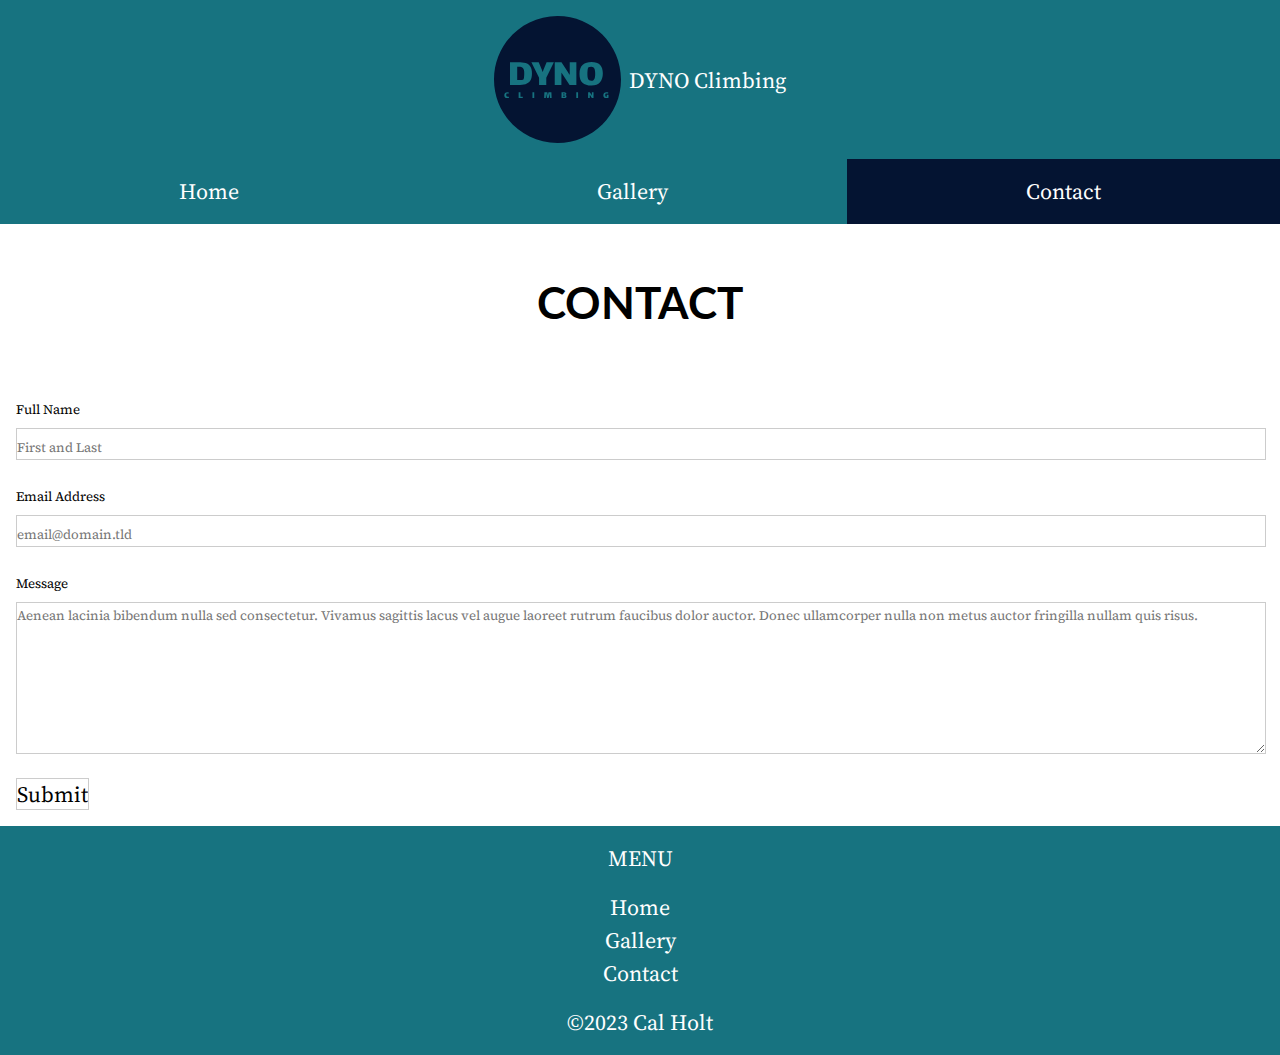
<file: contact.html>
<!DOCTYPE html>
<html lang="en">
<head>
  <meta charset="UTF-8">
  <meta name="viewport" content="width=device-width, initial-scale=1.0">
  <title>DYNO Climbing</title>
  <link rel="stylesheet" href="css/reset.css">
  <link rel="stylesheet" href="css/global.css">
  <link rel="stylesheet" href="css/contact.css">
  <link rel="stylesheet" href="css/fonts.css">
  <link rel="preconnect" href="https://fonts.googleapis.com">
<link rel="preconnect" href="https://fonts.gstatic.com" crossorigin>
<link href="https://fonts.googleapis.com/css2?family=Lato&family=Source+Serif+4:opsz@8..60&display=swap" rel="stylesheet">
</head>
<body>
  <nav>
    <div>
      <svg xmlns="http://www.w3.org/2000/svg" width="127" height="127" fill="none">
        <path fill="#041432" fill-rule="evenodd" d="M127 63.5c0 35.07-28.43 63.5-63.5 63.5S0 98.57 0 63.5 28.43 0 63.5 0 127 28.43 127 63.5ZM24 46.2c3.12 0 5.667.293 7.64.88 2 .587 3.547 1.693 4.64 3.32 1.12 1.627 1.68 3.96 1.68 7 0 3.253-.587 5.733-1.76 7.44-1.173 1.68-2.747 2.8-4.72 3.36-1.973.533-4.467.8-7.48.8h-8V46.2h8Zm5.36 17.36c.32-.32.547-1.147.68-2.48s.2-2.56.2-3.68c0-1.413-.107-2.533-.32-3.36-.187-.853-.533-1.533-1.04-2.04-.8-.88-2.173-1.32-4.12-1.32-.347 0-.867.027-1.56.08v13.28c.453.053 1.16.08 2.12.08.987 0 1.853-.04 2.6-.12.773-.107 1.253-.253 1.44-.44Zm22.912-1.84V69h-7.2v-7.2l-7.68-15.6h7.32l3.04 7.4c.32.747.613 1.533.88 2.36h.08c.293-.907.586-1.72.88-2.44l3-7.32h7.28l-7.6 15.52Zm15.135-1.92V69h-6.68V46.2h6.76l6.04 9.2c.906 1.36 1.6 2.507 2.08 3.44h.12V46.2h6.64V69h-6.8l-6.2-9.6-1.8-2.72h-.12l-.04 3.12Zm30.026 9.72c-3.974 0-6.96-.933-8.96-2.8-1.974-1.893-2.96-4.92-2.96-9.08 0-4.08 1.093-7.053 3.28-8.92 2.186-1.867 5.08-2.8 8.68-2.8 7.573 0 11.36 3.773 11.36 11.32 0 3.813-.934 6.813-2.8 9-1.84 2.187-4.707 3.28-8.6 3.28Zm-.16-4.72c.746 0 1.373-.12 1.88-.36.506-.267.906-.72 1.2-1.36.56-1.093.84-2.88.84-5.36 0-2.427-.28-4.187-.84-5.28-.56-1.12-1.587-1.707-3.08-1.76a8.29 8.29 0 0 0-1.76.2c-.587.107-.96.267-1.12.48-.32.373-.574 1.173-.76 2.4-.16 1.2-.24 2.52-.24 3.96 0 2.24.213 3.88.64 4.92.293.773.706 1.333 1.24 1.68.533.32 1.2.48 2 .48ZM14.11 82.04c.327-.047.613-.123.86-.23l-.11-1.17c-.493.053-.893.08-1.2.08-.387 0-.663-.04-.83-.12-.173-.08-.317-.24-.43-.48-.113-.247-.17-.597-.17-1.05 0-.26.027-.53.08-.81.053-.287.13-.477.23-.57.053-.047.21-.077.47-.09.267-.02.63-.03 1.09-.03h.63c.027-.107.053-.29.08-.55.027-.267.04-.467.04-.6a6.015 6.015 0 0 0-1.46-.19c-.98 0-1.74.25-2.28.75-.54.493-.81 1.24-.81 2.24 0 .98.257 1.707.77 2.18.513.473 1.223.71 2.13.71.28 0 .583-.023.91-.07Zm12.32-5.74h-1.8V82h4.13v-1.32h-2.33V76.3Zm13.81 0h-1.8V82h1.8v-5.7ZM55.945 82h1.68l-.23-5.7h-2.92l-.46 2.43c-.046.253-.096.483-.15.69l-.12-.66-.49-2.46h-2.86l-.24 5.7h1.69l.09-2.7c0-.1.004-.173.01-.22.02-.753.044-1.297.07-1.63h.03c.054.207.15.62.29 1.24l.1.5.58 2.81h1.68l.69-3.12.05-.25c.107-.533.2-.927.28-1.18h.03c.027.32.05.79.07 1.41l.13 3.14Zm16.256-2.55c-.193-.253-.516-.407-.97-.46v-.05c.367-.08.634-.227.8-.44.174-.213.26-.493.26-.84 0-.4-.103-.697-.31-.89-.206-.2-.476-.327-.81-.38-.326-.06-.756-.09-1.29-.09h-2.35V82h1.94c1.36 0 2.174-.087 2.44-.26a.932.932 0 0 0 .24-.26c.094-.14.174-.307.24-.5.067-.2.1-.41.1-.63 0-.353-.096-.653-.29-.9Zm-2.01-2.06a.413.413 0 0 1 .24.12c.1.1.15.25.15.45a.858.858 0 0 1-.08.37c-.046.113-.1.183-.16.21-.08.033-.243.05-.49.05h-.52v-1.22c.1-.007.247-.01.44-.01.194 0 .334.01.42.03Zm.52 3.24c-.026.107-.063.18-.11.22-.04.033-.183.06-.43.08-.246.013-.526.017-.84.01v-1.45c.114-.007.254-.01.42-.01.26 0 .444.01.55.03.114.02.2.06.26.12.06.053.107.143.14.27a1.223 1.223 0 0 1 .01.73Zm13.367-4.33h-1.8V82h1.8v-5.7ZM94.113 82h1.67v-2.3l.01-.78h.03l.45.68 1.55 2.4h1.7v-5.7h-1.66v3.16h-.03a9.244 9.244 0 0 0-.52-.86l-1.51-2.3h-1.69V82Zm20.4-.31v-2.85h-1.76v1.94h-.04c-.353 0-.633-.05-.84-.15a.941.941 0 0 1-.46-.52c-.1-.247-.15-.593-.15-1.04 0-.247.02-.503.06-.77.047-.267.124-.463.23-.59.067-.087.47-.13 1.21-.13.247 0 .59.007 1.03.02l.36.01c.027-.107.054-.29.08-.55.027-.267.04-.467.04-.6-.72-.153-1.336-.23-1.85-.23-.98 0-1.74.25-2.28.75-.54.493-.81 1.24-.81 2.24 0 .98.257 1.707.77 2.18.514.473 1.224.71 2.13.71.274 0 .61-.033 1.01-.1a8.62 8.62 0 0 0 1.27-.32Z" clip-rule="evenodd"/>
        
      </svg>
      <p> DYNO Climbing</p>
    </div>
    <ul>
      <li><a href="index.html">Home</a></li>
      <li><a href="gallery.html">Gallery</a></li>
      <li class="active"><a href="contact.html">Contact</a></li>
    </ul>
  </nav>
  <main>
    <h1 class="titles">CONTACT</h1>
    <form id="fs-frm" name="simple-contact-form" accept-charset="utf-8" action="https://formspree.io/f/{form_id}" method="post">
      <fieldset id="fs-frm-inputs">
        <label for="full-name">Full Name</label>
        <input type="text" name="name" id="full-name" placeholder="First and Last" required="">
        <label for="email-address">Email Address</label>
        <input type="email" name="_replyto" id="email-address" placeholder="email@domain.tld" required="">
        <label for="message">Message</label>
        <textarea rows="5" name="message" id="message" placeholder="Aenean lacinia bibendum nulla sed consectetur. Vivamus sagittis lacus vel augue laoreet rutrum faucibus dolor auctor. Donec ullamcorper nulla non metus auctor fringilla nullam quis risus." required=""></textarea>
        <input type="hidden" name="_subject" id="email-subject" value="Contact Form Submission">
      </fieldset>
      <input type="submit" value="Submit">
    </form>
  </main>
  <footer>
    <p>MENU</p>
    <div class="footer-container">
      <ul>
        <li><a href="index.html" class="f-nav">Home</a></li>
        <li><a href="gallery.html" class="f-nav">Gallery</a></li>
        <li><a href="contact.html" class="f-nav">Contact</a></li>
      </ul>
    </div>
    <p class="copyright">&copy;2023 Cal Holt</p>
  </footer>
</body>
</html>
</file>
<file: css/global.css>
:root {
  --orange: #CC4E39;
  --cyan: #177380;
  --blue: #041432;
}

/* Nav */
nav {
  background-color:var(--cyan);
}

nav div {
  display: flex;
  flex-direction: row;
  justify-content: center;
  padding: 1rem;
}

nav p {
  text-align: center;
  margin-top: 3rem;
  padding-left: .5rem;
}

nav ul {
  padding: 0;
  margin: 0;
  
  list-style: none;
  text-align: center;
}

nav li {
  flex: auto;
}

nav a {
  padding: 1rem;
  text-align: center;
  text-decoration: none;
  display: block;
  color: white;
}
div p {
  color: white;
}

nav a:hover {
  background-color: var(--blue);
  color: white;
}

@media (width > 40rem){
  nav ul {
    display:flex;
  }
}

/* Footer */
footer {
  background-color: var(--cyan);
  color: white;
}

footer p {
  text-align: center;
  margin: 0%;
  padding: 1rem;
}

.footer-container {
  display: flex;
  justify-content: space-around;
}

footer ul {
  text-align: center;
  padding: 0%;
  margin: 0;
}

footer a {
  color: white;
}

footer a:hover {
  font-weight: bold;
}

/* Active page */
.active {
  background-color:var(--blue);
}

/* H1 on page */
.titles {
  padding: 1rem;
  text-align: center;
}
</file>
<file: css/contact.css>
/* Contact From */
#fs-frm input,
    #fs-frm select,
    #fs-frm textarea,
    #fs-frm fieldset,
    #fs-frm optgroup,
    #fs-frm label,
    #fs-frm #card-element:disabled {
      font-family: inherit;
      font-size: 100%;
      color: inherit;
      border: none;
      border-radius: 0;
      display: block;
      width: 100%;
      padding: 0;
      margin: 0;
      -webkit-appearance: none;
      -moz-appearance: none;
    }
    #fs-frm label,
    #fs-frm legend,
    #fs-frm ::placeholder {
      font-size: .825rem;
      margin-bottom: .5rem;
      padding-top: .2rem;
      display: flex;
      align-items: baseline;
    }
    
    /* border, padding, margin, width */
    #fs-frm input,
    #fs-frm select,
    #fs-frm textarea,
    #fs-frm #card-element {
      border: 1px solid rgba(0,0,0,0.2);
      background-color: rgba(255,255,255,0.9);
    
      margin-bottom: 1.5rem;
    }
    #fs-frm input:focus,
    #fs-frm select:focus,
    #fs-frm textarea:focus {
      background-color: white;
      outline-style: solid;
      outline-width: thin;
      outline-color: gray;
      outline-offset: -1px;
    }
    #fs-frm [type="text"],
    #fs-frm [type="email"] {
      width: 100%;
    }
    #fs-frm [type="button"],
    #fs-frm [type="submit"],
    #fs-frm [type="reset"] {
      width: auto;
      cursor: pointer;
      -webkit-appearance: button;
      -moz-appearance: button;
      appearance: button;
    }
    #fs-frm [type="button"]:focus,
    #fs-frm [type="submit"]:focus,
    #fs-frm [type="reset"]:focus {
      outline: none;
    }
    #fs-frm [type="submit"],
    #fs-frm [type="reset"] {
      margin-bottom: 0;
    }
    #fs-frm select {
      text-transform: none;
    }
    
    #fs-frm [type="checkbox"] {
      -webkit-appearance: checkbox;
      -moz-appearance: checkbox;
      appearance: checkbox;
      display: inline-block;
      width: auto;
      margin: 0 .5em 0 0 !important;
    }
    
    #fs-frm [type="radio"] {
      -webkit-appearance: radio;
      -moz-appearance: radio;
      appearance: radio;
    }
    
    /* address, locale */
    #fs-frm fieldset.locale input[name="city"],
    #fs-frm fieldset.locale select[name="state"],
    #fs-frm fieldset.locale input[name="postal-code"] {
      display: inline;
    }
    #fs-frm fieldset.locale input[name="city"] {
      width: 52%;
    }
    #fs-frm fieldset.locale select[name="state"],
    #fs-frm fieldset.locale input[name="postal-code"] {
      width: 20%;
    }
    #fs-frm fieldset.locale input[name="city"],
    #fs-frm fieldset.locale select[name="state"] {
      margin-right: 3%;
    }
    
    form {
      padding: 1rem;
    }

    body {
      overflow-x:hidden ;
    }
</file>
<file: css/fonts.css>
body {
  font-family:'Source Serif 4', 'Times New Roman', Times, serif;
}

h1, h2, h3 {
  font-family: 'Lato', Arial, Helvetica, sans-serif;
}
</file>
